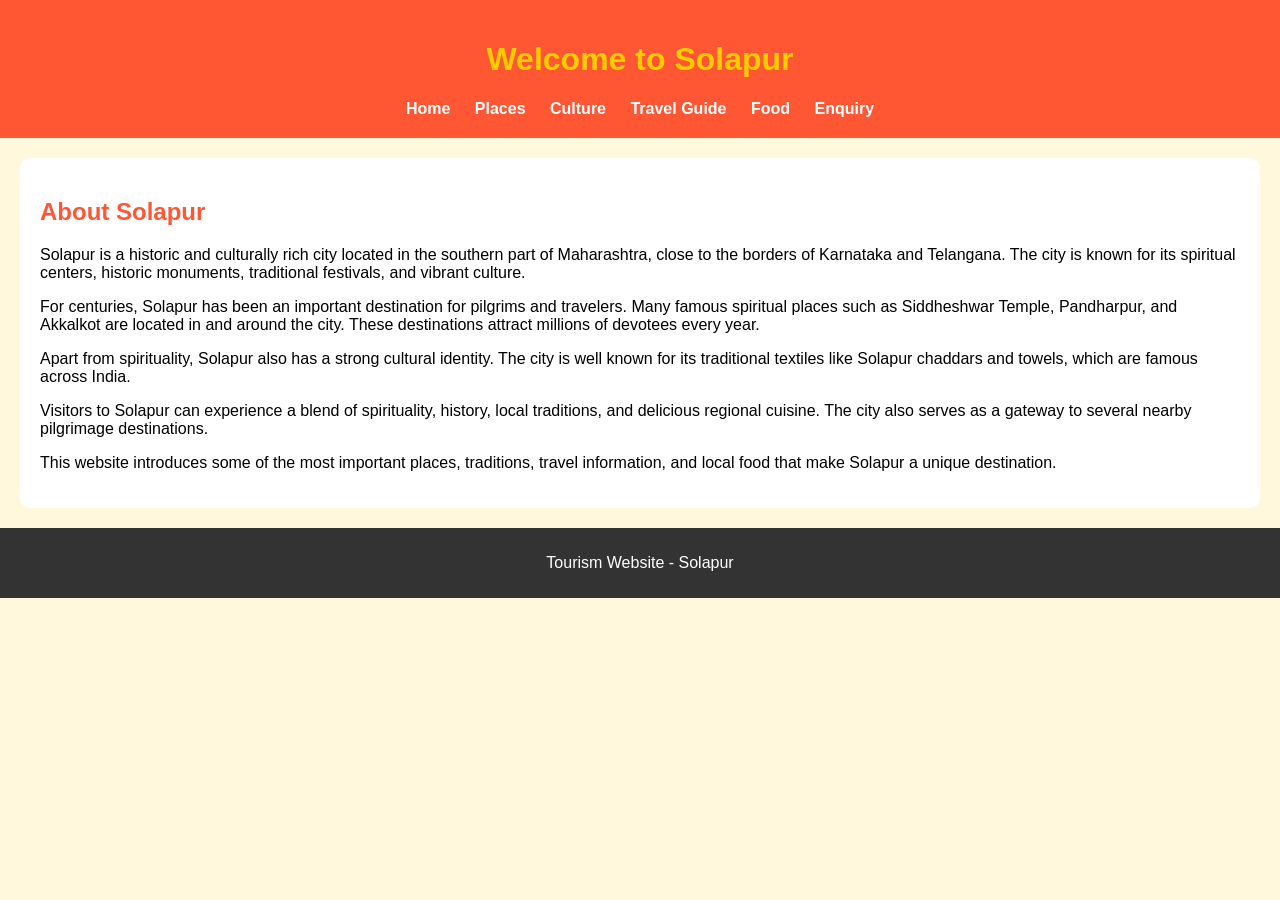
<file: index.html>
<!DOCTYPE html>
<html>
<head>
<title>Welcome to Solapur</title>
<link rel="stylesheet" href="style.css">
</head>

<body>

<header>
<h1>Welcome to Solapur</h1>
<nav>
<a href="index.html">Home</a>
<a href="places.html">Places</a>
<a href="culture.html">Culture</a>
<a href="travel.html">Travel Guide</a>
<a href="food.html">Food</a>
<a href="enquiry.html">Enquiry</a>
</nav>
</header>

<section>
<h2>About Solapur</h2>

<p>
Solapur is a historic and culturally rich city located in the southern part of Maharashtra,
close to the borders of Karnataka and Telangana. The city is known for its spiritual centers,
historic monuments, traditional festivals, and vibrant culture.
</p>

<p>
For centuries, Solapur has been an important destination for pilgrims and travelers.
Many famous spiritual places such as Siddheshwar Temple, Pandharpur, and Akkalkot are
located in and around the city. These destinations attract millions of devotees every year.
</p>

<p>
Apart from spirituality, Solapur also has a strong cultural identity. The city is well known for
its traditional textiles like Solapur chaddars and towels, which are famous across India.
</p>

<p>
Visitors to Solapur can experience a blend of spirituality, history, local traditions,
and delicious regional cuisine. The city also serves as a gateway to several nearby
pilgrimage destinations.
</p>

<p>
This website introduces some of the most important places, traditions, travel information,
and local food that make Solapur a unique destination.
</p>

</section>

<footer>
<p>Tourism Website - Solapur</p>
</footer>

</body>
</html>
</file>
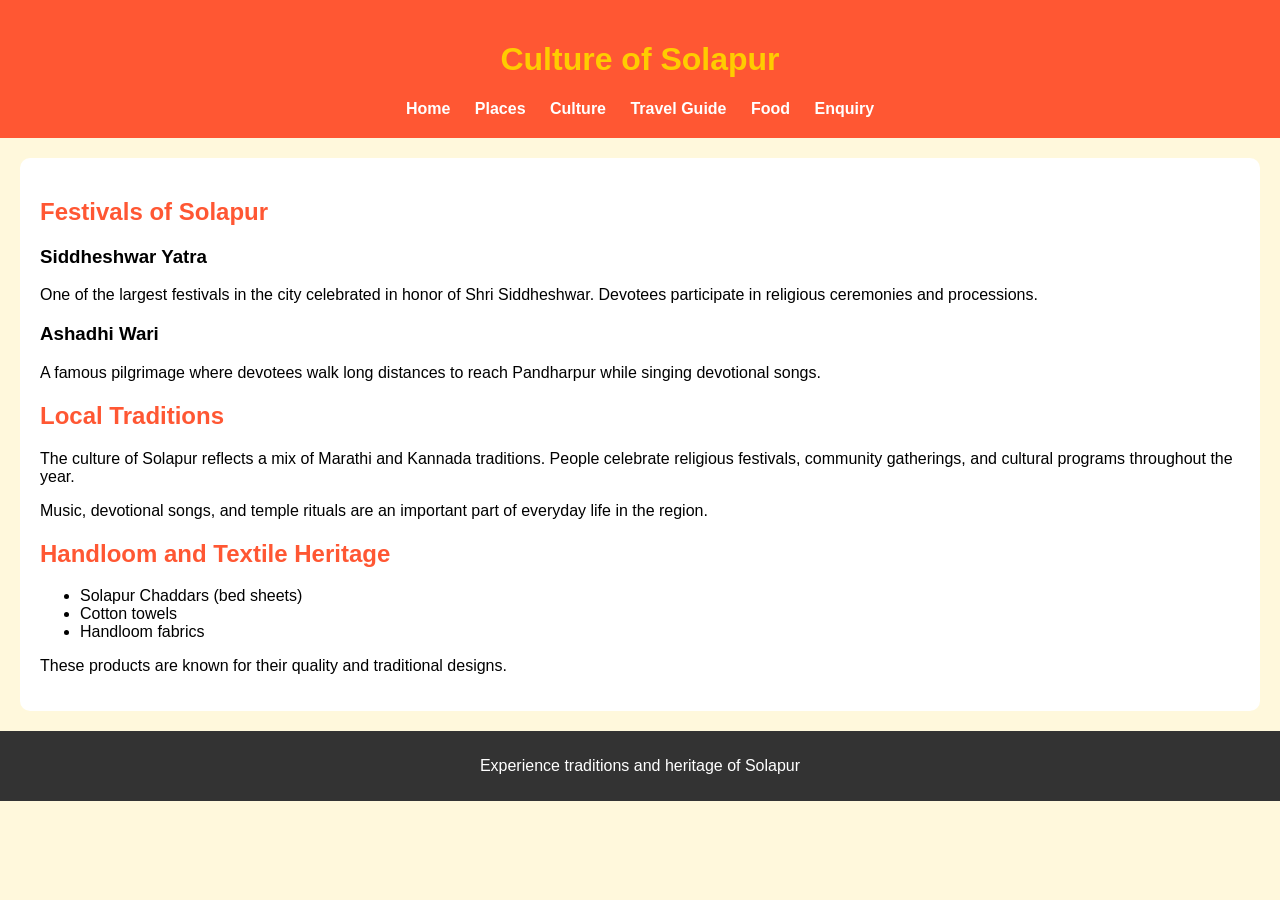
<file: culture.html>
<!DOCTYPE html>
<html>
<head>
<title>Culture of Solapur</title>
<link rel="stylesheet" href="style.css">
</head>

<body>

<header>
<h1>Culture of Solapur</h1>
<nav>
<a href="index.html">Home</a>
<a href="places.html">Places</a>
<a href="culture.html">Culture</a>
<a href="travel.html">Travel Guide</a>
<a href="food.html">Food</a>
<a href="enquiry.html">Enquiry</a>
</nav>
</header>

<section>

<h2>Festivals of Solapur</h2>

<h3>Siddheshwar Yatra</h3>
<p>
One of the largest festivals in the city celebrated in honor of Shri Siddheshwar.
Devotees participate in religious ceremonies and processions.
</p>

<h3>Ashadhi Wari</h3>
<p>
A famous pilgrimage where devotees walk long distances to reach Pandharpur
while singing devotional songs.
</p>

<h2>Local Traditions</h2>

<p>
The culture of Solapur reflects a mix of Marathi and Kannada traditions.
People celebrate religious festivals, community gatherings, and cultural
programs throughout the year.
</p>

<p>
Music, devotional songs, and temple rituals are an important part of everyday
life in the region.
</p>

<h2>Handloom and Textile Heritage</h2>

<ul>
<li>Solapur Chaddars (bed sheets)</li>
<li>Cotton towels</li>
<li>Handloom fabrics</li>
</ul>

<p>
These products are known for their quality and traditional designs.
</p>

</section>

<footer>
<p>Experience traditions and heritage of Solapur</p>
</footer>

</body>
</html>
</file>
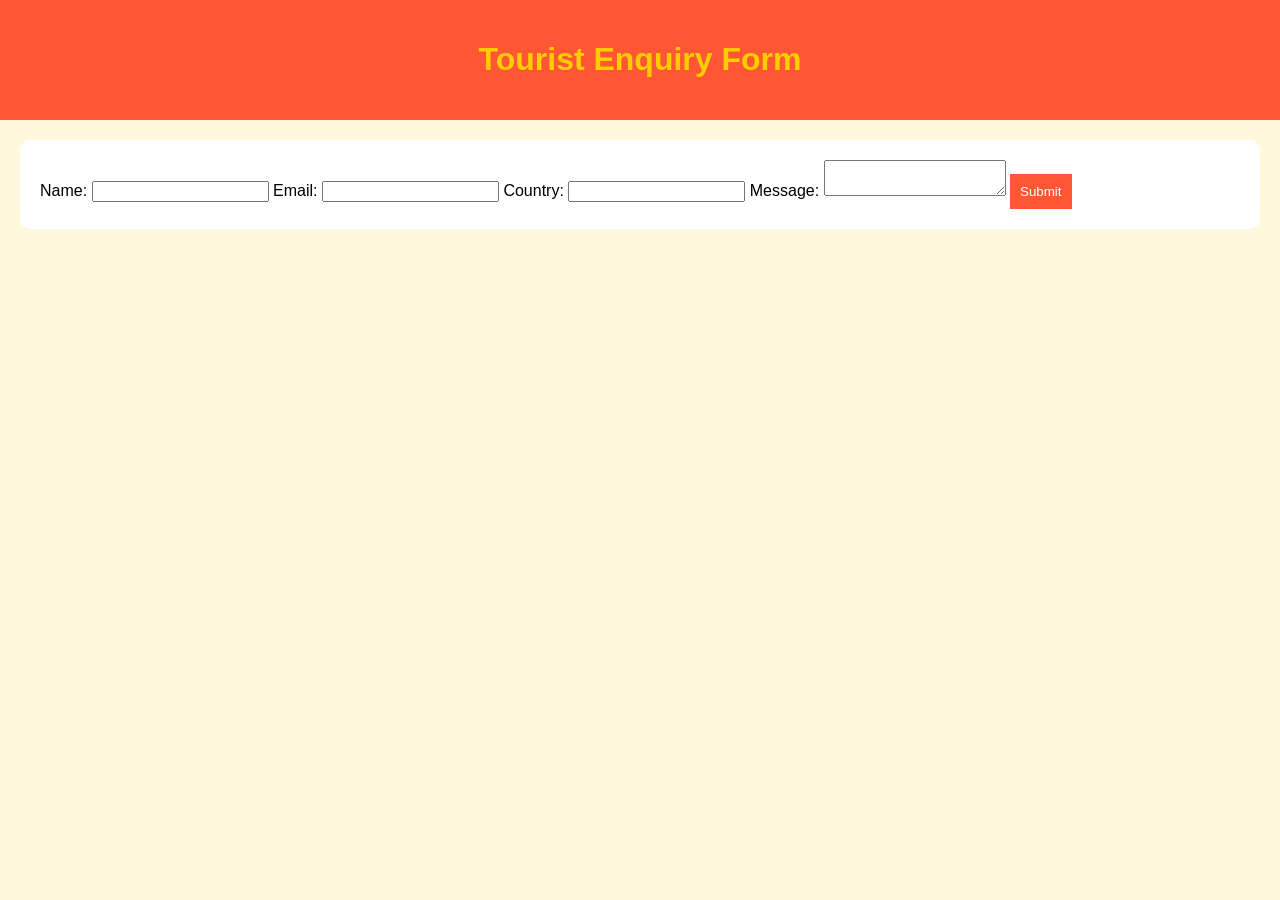
<file: enquiry.html>
<!DOCTYPE html>
<html>
<head>
<title>Tourist Enquiry</title>
<link rel="stylesheet" href="style.css">
<script src="script.js"></script>
</head>

<body>

<header>
<h1>Tourist Enquiry Form</h1>
</header>

<section>

<form onsubmit="return validateForm()">

<label>Name:</label>
<input type="text" id="name">

<label>Email:</label>
<input type="email" id="email">

<label>Country:</label>
<input type="text" id="country">

<label>Message:</label>
<textarea id="message"></textarea>

<button type="submit">Submit</button>

</form>

</section>

</body>
</html>
</file>
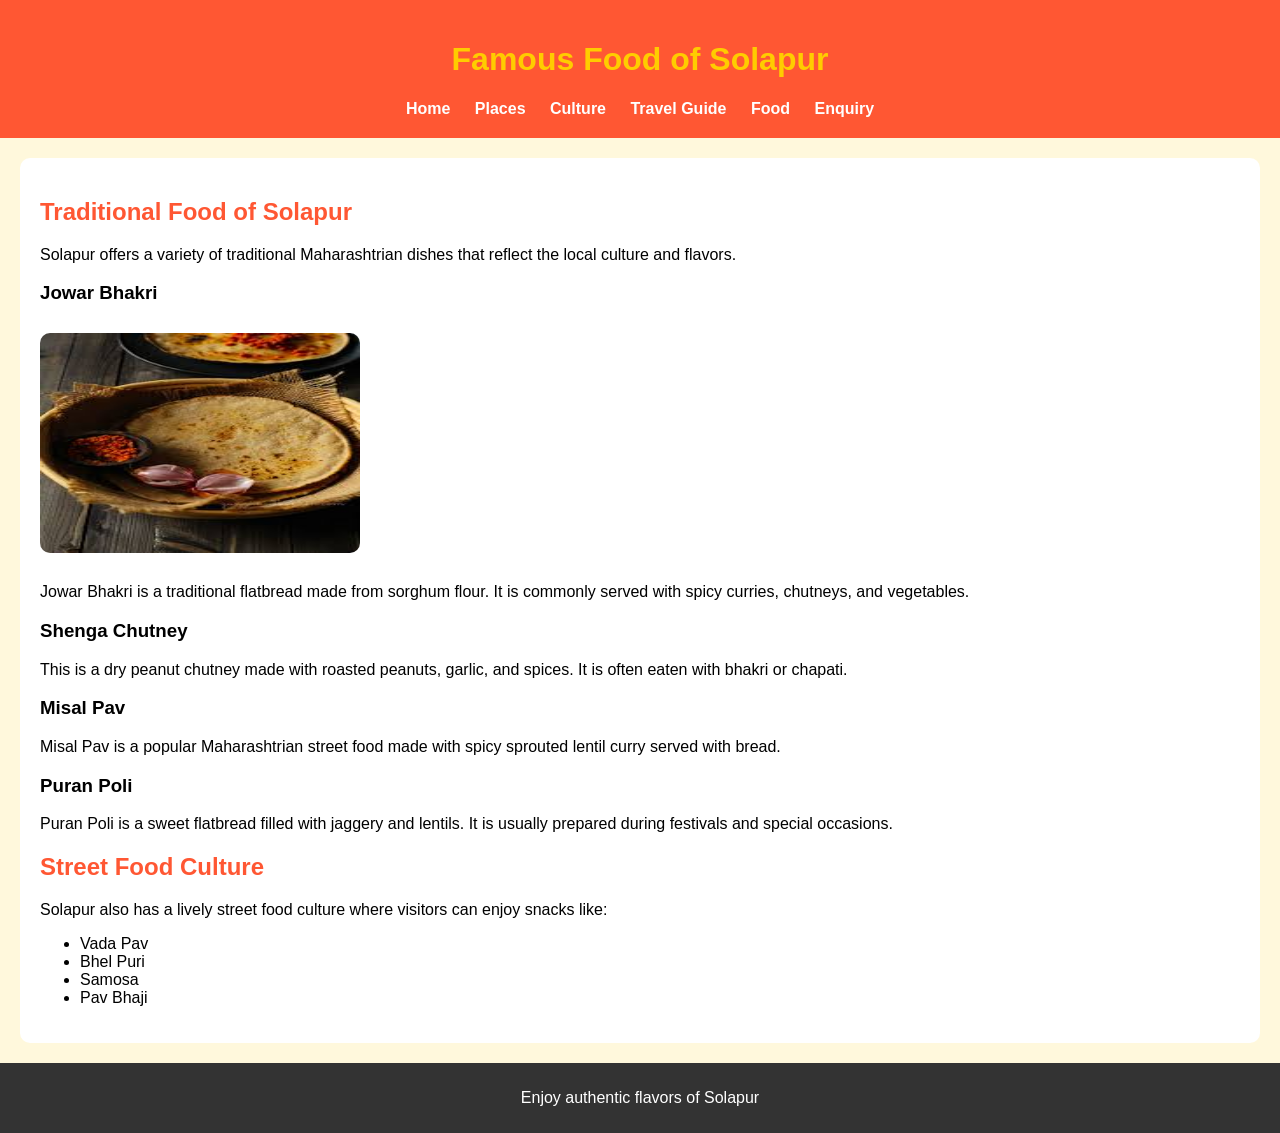
<file: food.html>
<!DOCTYPE html>
<html>
<head>
<title>Food of Solapur</title>
<link rel="stylesheet" href="style.css">

<style>

.food-image{
width:320px;
height:220px;
margin:10px 0;
border-radius:10px;
}

</style>

</head>

<body>

<header>
<h1>Famous Food of Solapur</h1>

<nav>
<a href="index.html">Home</a>
<a href="places.html">Places</a>
<a href="culture.html">Culture</a>
<a href="travel.html">Travel Guide</a>
<a href="food.html">Food</a>
<a href="enquiry.html">Enquiry</a>
</nav>

</header>

<section>

<h2>Traditional Food of Solapur</h2>

<p>
Solapur offers a variety of traditional Maharashtrian dishes that reflect the
local culture and flavors.
</p>


<h3>Jowar Bhakri</h3>

<img src="images/bhakri.jpg" alt="Jowar Bhakri" class="food-image">

<p>
Jowar Bhakri is a traditional flatbread made from sorghum flour.
It is commonly served with spicy curries, chutneys, and vegetables.
</p>


<h3>Shenga Chutney</h3>

<p>
This is a dry peanut chutney made with roasted peanuts, garlic, and spices.
It is often eaten with bhakri or chapati.
</p>


<h3>Misal Pav</h3>

<p>
Misal Pav is a popular Maharashtrian street food made with spicy
sprouted lentil curry served with bread.
</p>


<h3>Puran Poli</h3>

<p>
Puran Poli is a sweet flatbread filled with jaggery and lentils.
It is usually prepared during festivals and special occasions.
</p>


<h2>Street Food Culture</h2>

<p>
Solapur also has a lively street food culture where visitors can enjoy snacks like:
</p>

<ul>
<li>Vada Pav</li>
<li>Bhel Puri</li>
<li>Samosa</li>
<li>Pav Bhaji</li>
</ul>

</section>


<footer>
<p>Enjoy authentic flavors of Solapur</p>
</footer>

</body>
</html>
</file>
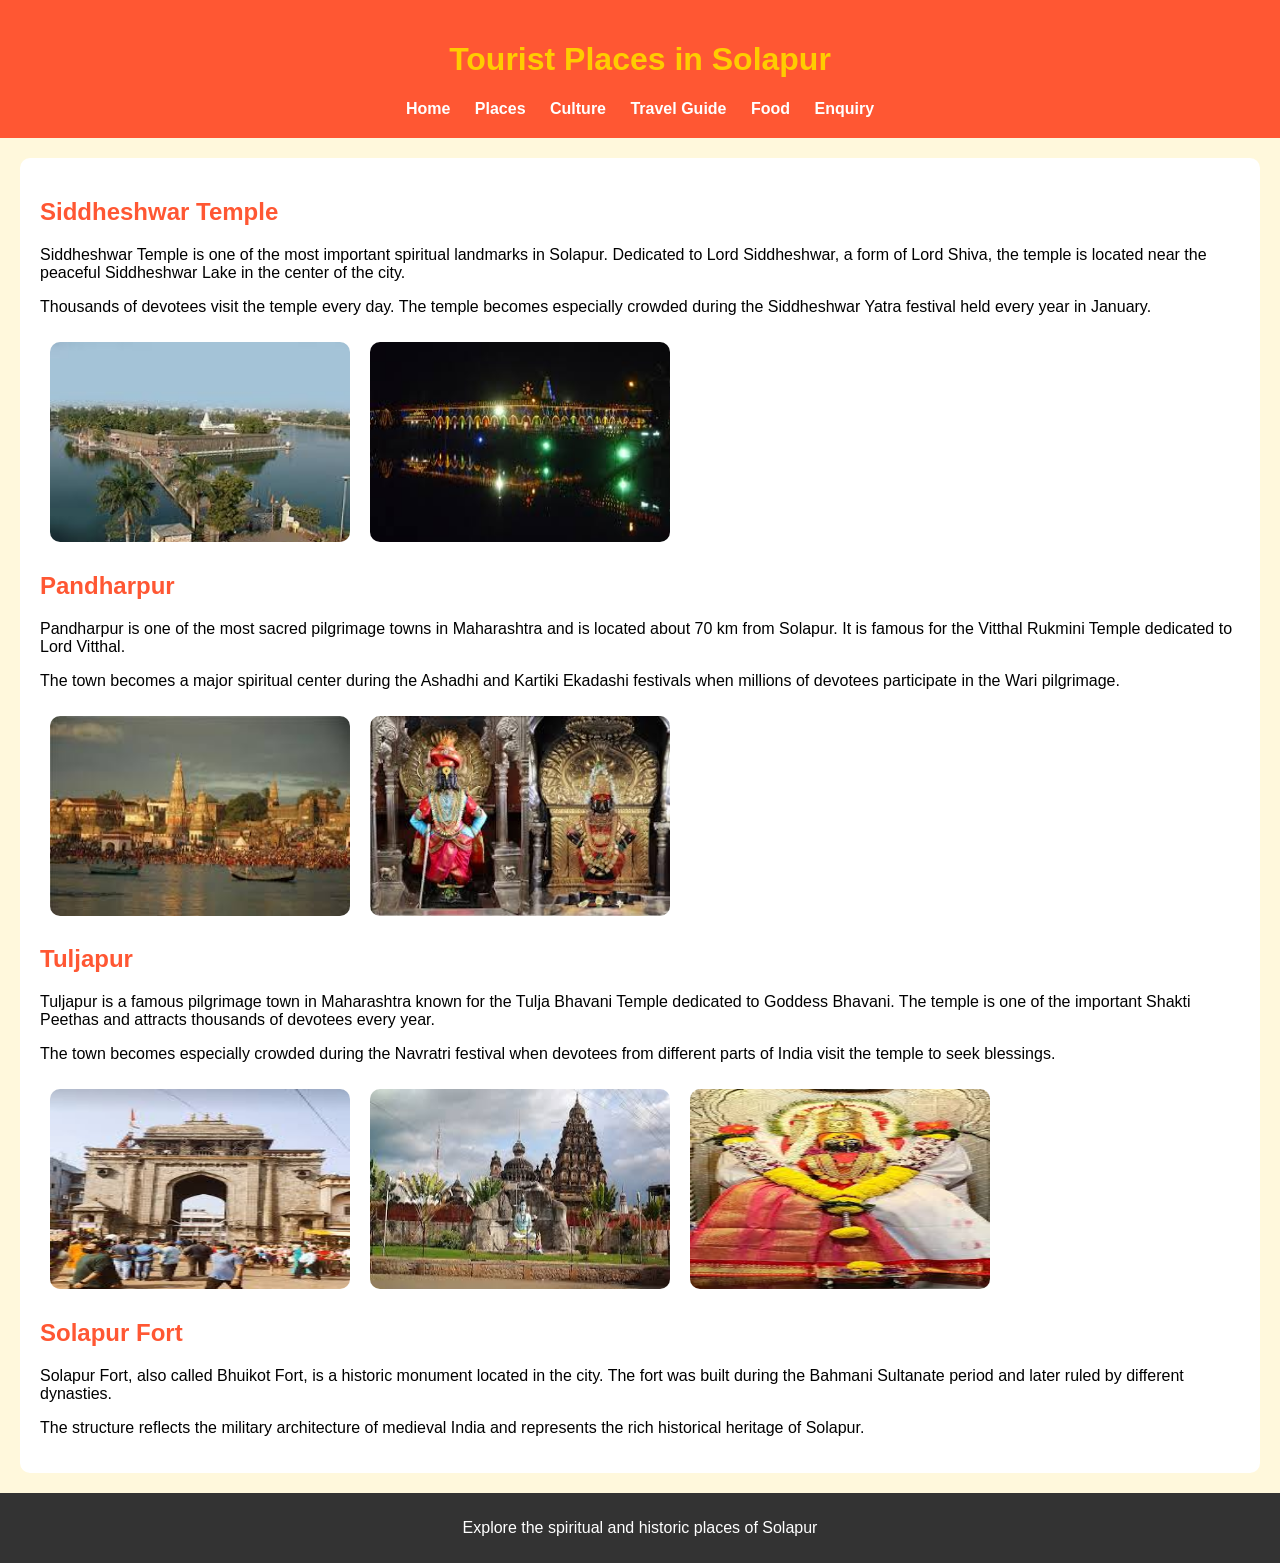
<file: places.html>
<!DOCTYPE html>
<html>
<head>
<title>Places in Solapur</title>
<link rel="stylesheet" href="style.css">

<style>
img{
width:300px;
height:200px;
margin:10px;
border-radius:10px;
}
.gallery{
display:flex;
flex-wrap:wrap;
}
</style>

</head>

<body>

<header>
<h1>Tourist Places in Solapur</h1>

<nav>
<a href="index.html">Home</a>
<a href="places.html">Places</a>
<a href="culture.html">Culture</a>
<a href="travel.html">Travel Guide</a>
<a href="food.html">Food</a>
<a href="enquiry.html">Enquiry</a>
</nav>

</header>


<section>

<h2>Siddheshwar Temple</h2>

<p>
Siddheshwar Temple is one of the most important spiritual landmarks in Solapur.
Dedicated to Lord Siddheshwar, a form of Lord Shiva, the temple is located near
the peaceful Siddheshwar Lake in the center of the city.
</p>

<p>
Thousands of devotees visit the temple every day. The temple becomes especially
crowded during the Siddheshwar Yatra festival held every year in January.
</p>

<div class="gallery">
<img src="images/siddeshwar.jpg" alt="Siddheshwar Temple">
<img src="images/siddeshwar_night.jpg" alt="Siddheshwar Temple Night View">
</div>



<h2>Pandharpur</h2>

<p>
Pandharpur is one of the most sacred pilgrimage towns in Maharashtra and is
located about 70 km from Solapur. It is famous for the Vitthal Rukmini Temple
dedicated to Lord Vitthal.
</p>

<p>
The town becomes a major spiritual center during the Ashadhi and Kartiki
Ekadashi festivals when millions of devotees participate in the Wari pilgrimage.
</p>

<div class="gallery">
<img src="images/pandharpur1.jpg" alt="Pandharpur Temple">
<img src="images/pandharpur2.jpg" alt="Pandharpur Pilgrimage">
</div>



<h2>Tuljapur</h2>

<p>
Tuljapur is a famous pilgrimage town in Maharashtra known for the Tulja Bhavani
Temple dedicated to Goddess Bhavani. The temple is one of the important Shakti
Peethas and attracts thousands of devotees every year.
</p>

<p>
The town becomes especially crowded during the Navratri festival when devotees
from different parts of India visit the temple to seek blessings.
</p>

<div class="gallery">
<img src="images/tuljapur1.jpg" alt="Tuljapur Temple">
<img src="images/tuljapur2.jpg" alt="Tulja Bhavani Temple">
<img src="images/tuljapur3.jpg" alt="Tuljapur Temple View">
</div>



<h2>Solapur Fort</h2>

<p>
Solapur Fort, also called Bhuikot Fort, is a historic monument located in the city.
The fort was built during the Bahmani Sultanate period and later ruled by
different dynasties.
</p>

<p>
The structure reflects the military architecture of medieval India and represents
the rich historical heritage of Solapur.
</p>

</section>


<footer>
<p>Explore the spiritual and historic places of Solapur</p>
</footer>

</body>
</html>
</file>
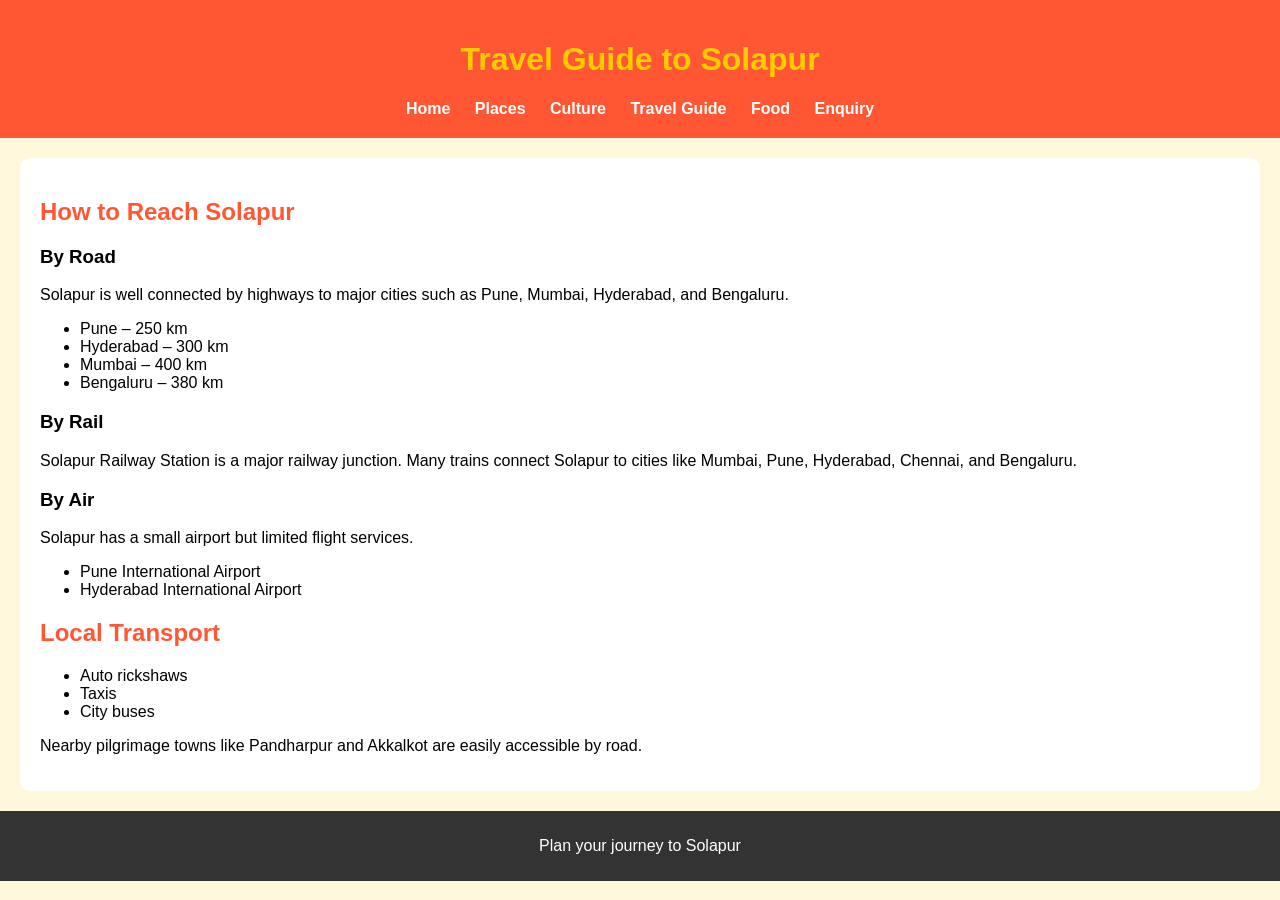
<file: travel.html>
<!DOCTYPE html>
<html>
<head>
<title>Travel Guide</title>
<link rel="stylesheet" href="style.css">
</head>

<body>

<header>
<h1>Travel Guide to Solapur</h1>
<nav>
<a href="index.html">Home</a>
<a href="places.html">Places</a>
<a href="culture.html">Culture</a>
<a href="travel.html">Travel Guide</a>
<a href="food.html">Food</a>
<a href="enquiry.html">Enquiry</a>
</nav>
</header>

<section>

<h2>How to Reach Solapur</h2>

<h3>By Road</h3>
<p>
Solapur is well connected by highways to major cities such as Pune,
Mumbai, Hyderabad, and Bengaluru.
</p>

<ul>
<li>Pune – 250 km</li>
<li>Hyderabad – 300 km</li>
<li>Mumbai – 400 km</li>
<li>Bengaluru – 380 km</li>
</ul>

<h3>By Rail</h3>
<p>
Solapur Railway Station is a major railway junction. Many trains connect
Solapur to cities like Mumbai, Pune, Hyderabad, Chennai, and Bengaluru.
</p>

<h3>By Air</h3>
<p>
Solapur has a small airport but limited flight services.
</p>

<ul>
<li>Pune International Airport</li>
<li>Hyderabad International Airport</li>
</ul>

<h2>Local Transport</h2>

<ul>
<li>Auto rickshaws</li>
<li>Taxis</li>
<li>City buses</li>
</ul>

<p>
Nearby pilgrimage towns like Pandharpur and Akkalkot are easily accessible by road.
</p>

</section>

<footer>
<p>Plan your journey to Solapur</p>
</footer>

</body>
</html>
</file>
<file: style.css>
body{
font-family: Arial;
margin:0;
background:#fff8dc;
}

header{
background:#ff5733;
color:white;
text-align:center;
padding:20px;
}

nav a{
color:white;
margin:10px;
text-decoration:none;
font-weight:bold;
}

section{
padding:20px;
background:white;
margin:20px;
border-radius:10px;
}

h1{
color:#ffcc00;
}

h2{
color:#ff5733;
}

footer{
background:#333;
color:white;
text-align:center;
padding:10px;
}

button{
background:#ff5733;
color:white;
padding:10px;
border:none;
}
</file>
